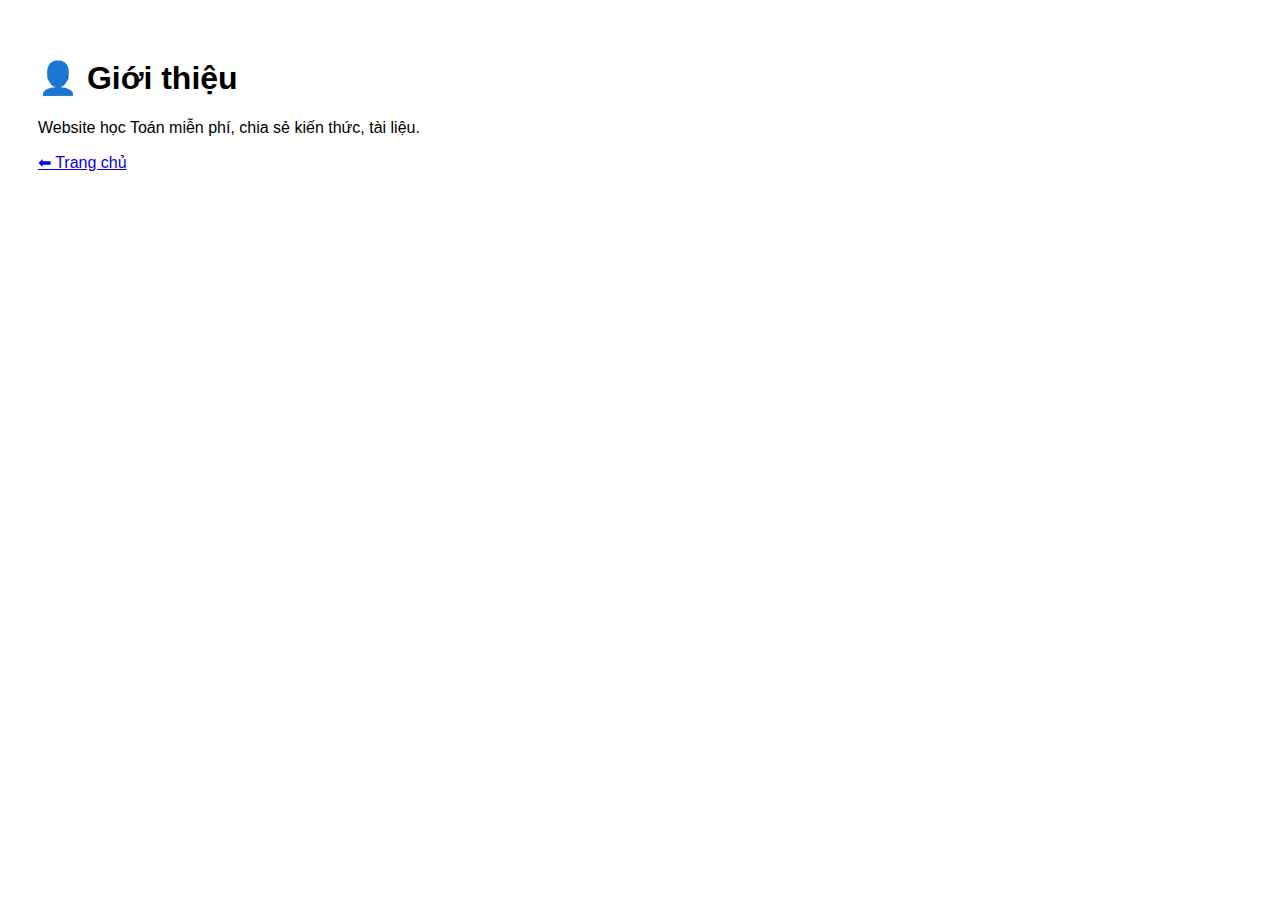
<file: about.html>
<!DOCTYPE html>
<html>
<head>
  <meta charset="UTF-8">
  <title>Giới thiệu</title>
</head>
<body style="font-family:Arial; padding:30px">

<h1>👤 Giới thiệu</h1>
<p>Website học Toán miễn phí, chia sẻ kiến thức, tài liệu.</p>

<a href="index.html">⬅ Trang chủ</a>

</body>
</html>
</file>
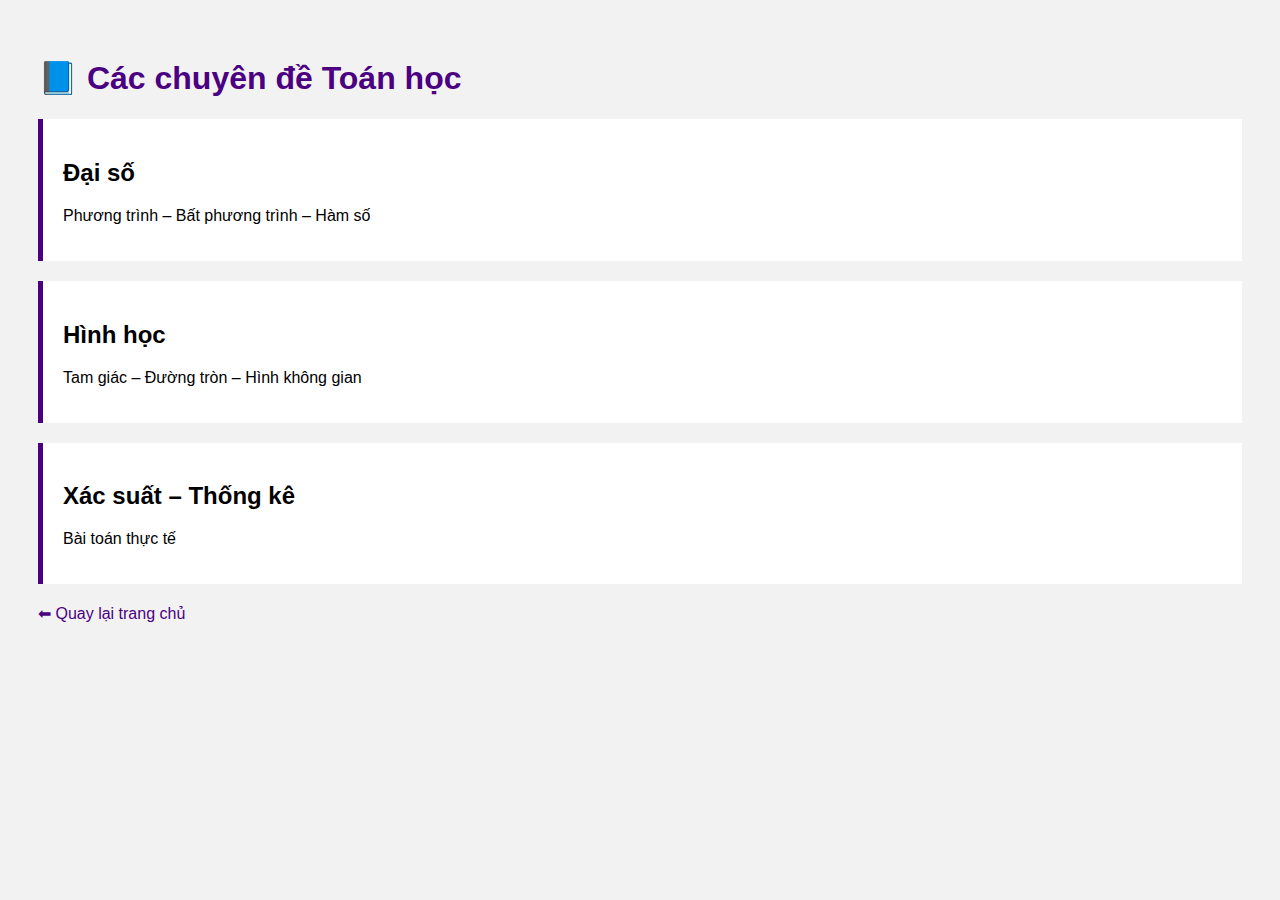
<file: math.html>
<!DOCTYPE html>
<html lang="vi">
<head>
  <meta charset="UTF-8">
  <title>Toán học</title>
  <style>
    body {
      font-family: Arial;
      background: #f2f2f2;
      padding: 30px;
    }
    h1 {
      color: #4b0082;
    }
    .lesson {
      background: white;
      padding: 20px;
      border-left: 5px solid #4b0082;
      margin-bottom: 20px;
    }
    a {
      text-decoration: none;
      color: #4b0082;
    }
  </style>
</head>
<body>

<h1>📘 Các chuyên đề Toán học</h1>

<div class="lesson">
  <h2>Đại số</h2>
  <p>Phương trình – Bất phương trình – Hàm số</p>
</div>

<div class="lesson">
  <h2>Hình học</h2>
  <p>Tam giác – Đường tròn – Hình không gian</p>
</div>

<div class="lesson">
  <h2>Xác suất – Thống kê</h2>
  <p>Bài toán thực tế</p>
</div>

<a href="index.html">⬅ Quay lại trang chủ</a>

</body>
</html>
</file>
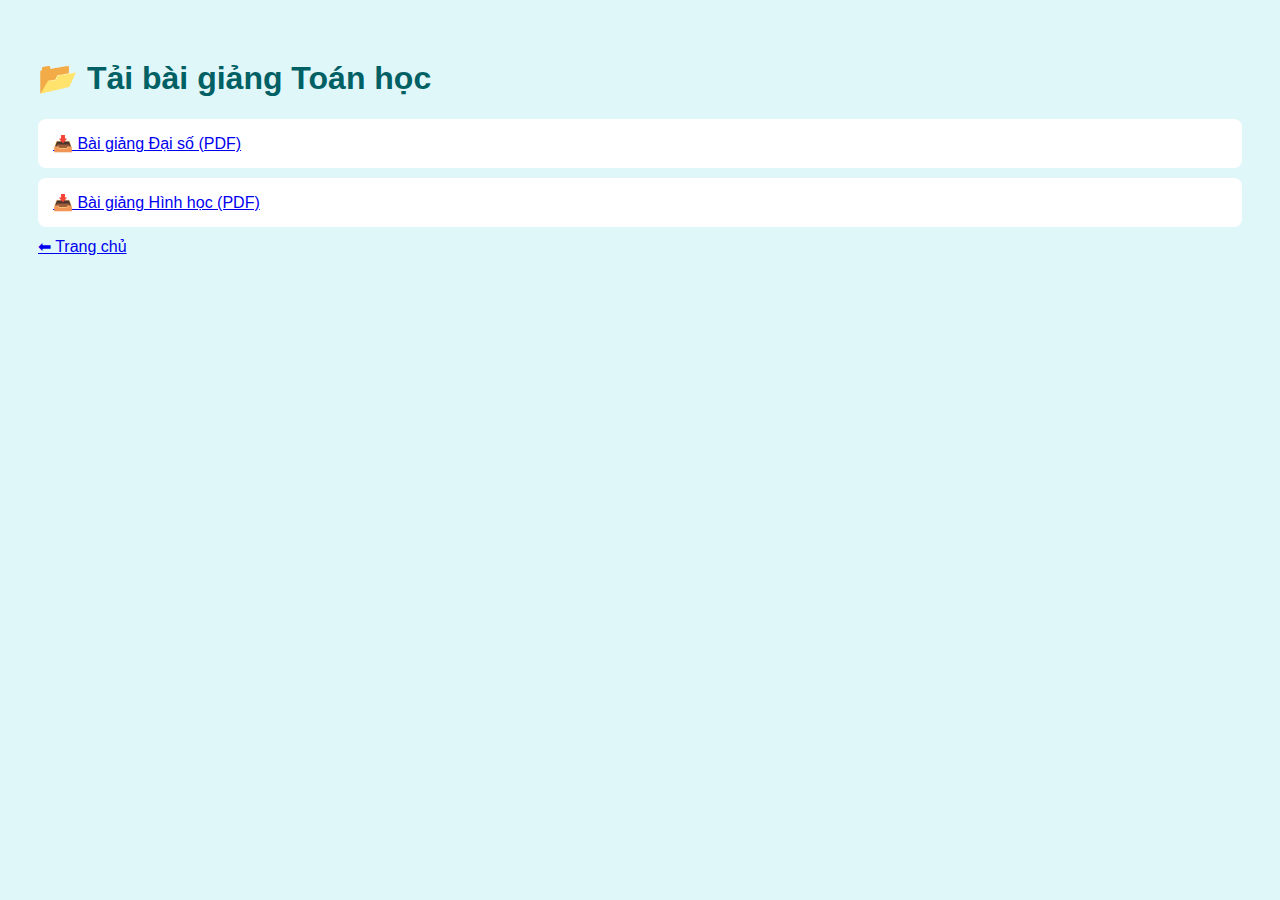
<file: tailieu.html>
<!DOCTYPE html>
<html lang="vi">
<head>
  <meta charset="UTF-8">
  <title>Tài liệu Toán</title>
  <style>
    body {
      font-family: Arial;
      background: #e0f7fa;
      padding: 30px;
    }
    h1 {
      color: #006064;
    }
    .file {
      background: white;
      padding: 15px;
      margin-bottom: 10px;
      border-radius: 8px;
    }
  </style>
</head>
<body>

<h1>📂 Tải bài giảng Toán học</h1>

<div class="file">
  <a href="files/daiso.pdf" download>📥 Bài giảng Đại số (PDF)</a>
</div>

<div class="file">
  <a href="files/hinhhoc.pdf" download>📥 Bài giảng Hình học (PDF)</a>
</div>

<a href="index.html">⬅ Trang chủ</a>

</body>
</html>
</file>
